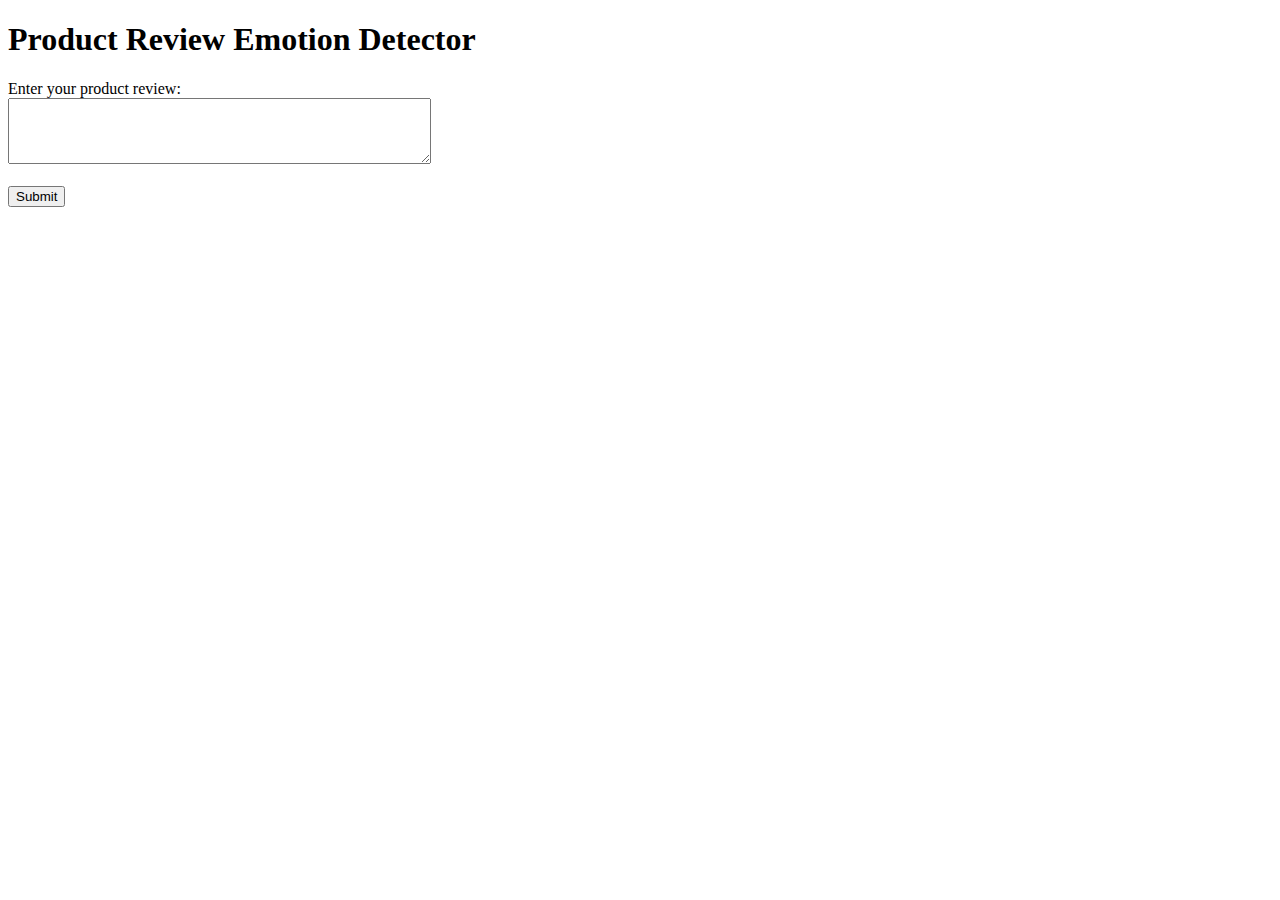
<file: templates/index.html>
<!DOCTYPE html>
<html>
  <head>
    <title>Product Review Emotion Detector</title>
  </head>
  <body>
    <h1>Product Review Emotion Detector</h1>
    <form action="/" method="POST">
      <label for="review">Enter your product review:</label><br>
      <textarea id="review" name="review" rows="4" cols="50"></textarea><br><br>
      <input type="submit" value="Submit">
    </form>
  </body>
</html>
</file>
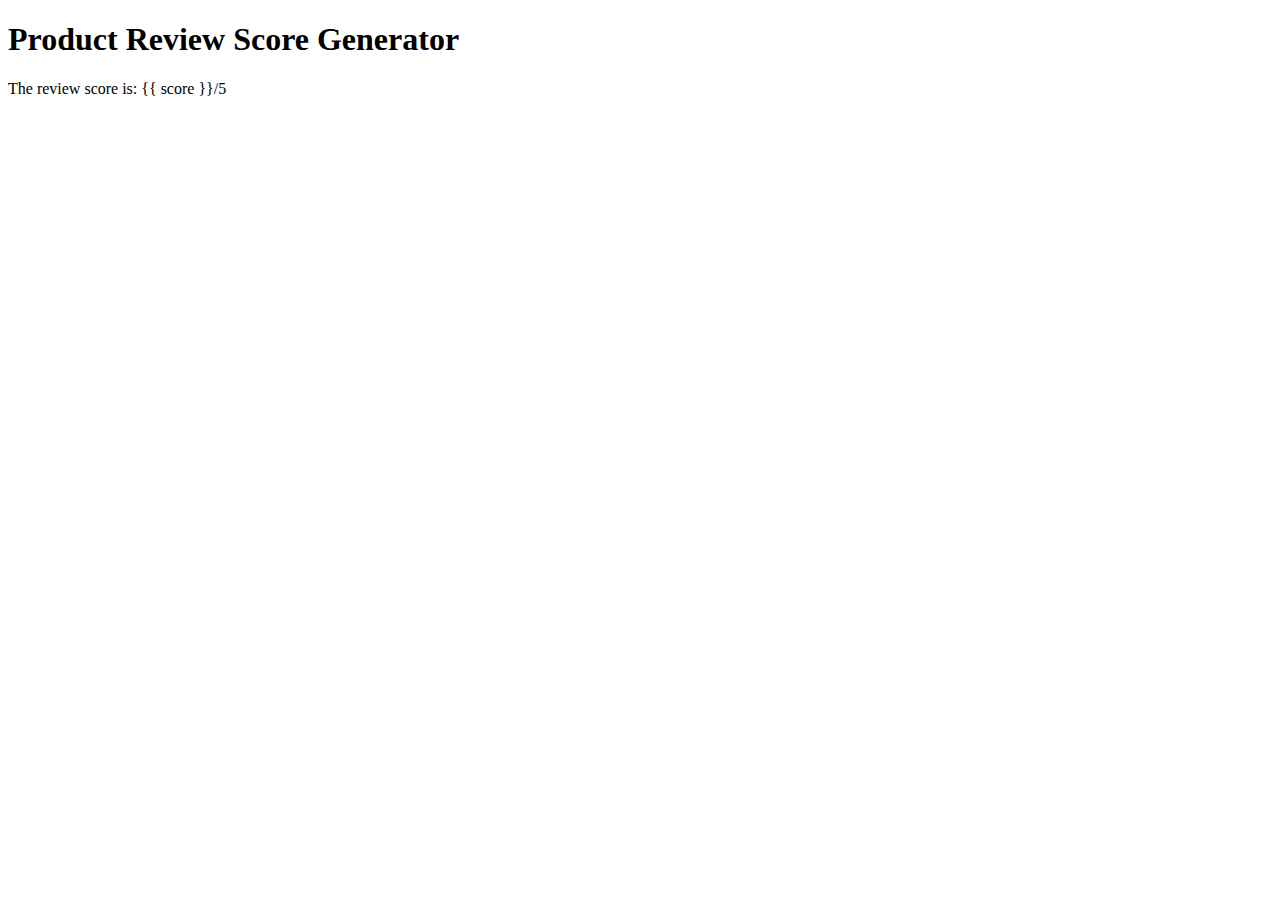
<file: templates/predict.html>
<!DOCTYPE html>
<html>
  <head>
    <title>Product Review Score Generator</title>
  </head>
  <body>
    <h1>Product Review Score Generator</h1>
    <p>The review score is: {{ score }}/5</p>
  </body>
</html>
</file>
